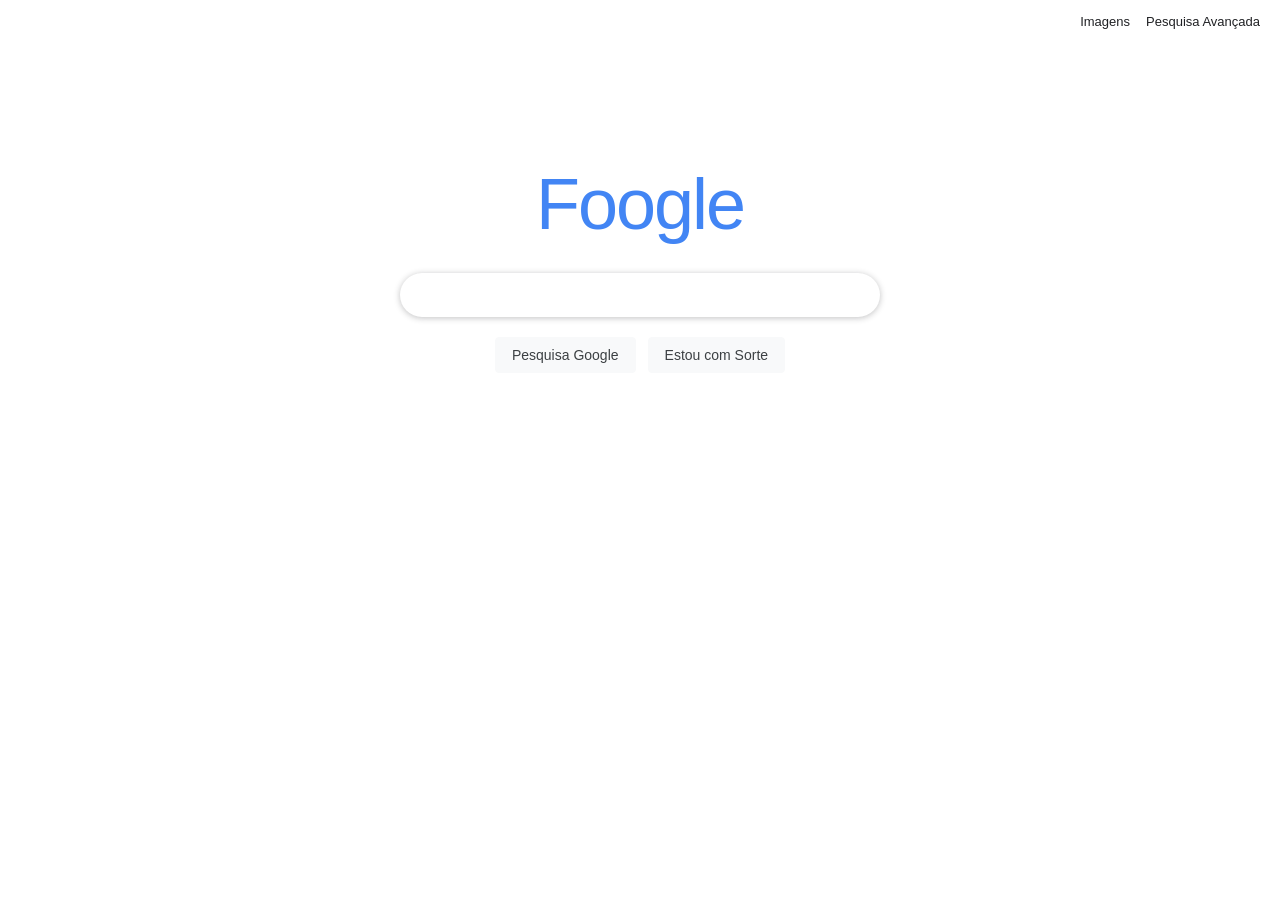
<file: Projeto 0/index.html>
<!DOCTYPE html>
<html lang="pt">

<head>
    <meta charset="UTF-8">
    <title>Foogle</title>
    <link rel="stylesheet" href="style.css">
</head>

<body>

    <nav class="navbar">
        <a href="images.html">Imagens</a>
        <a href="advanced.html">Pesquisa Avançada</a>
    </nav>

    <main class="center-layout">
        <h1 class="logo">Foogle</h1>
        <form action="https://www.google.com/search" method="get">
            <input type="text" name="q" class="searchbar" autofocus>
            <div class="button-row">
                <input type="submit" value="Pesquisa Google" class="searchbutton">
                <input type="submit" name="btnI" value="Estou com Sorte" class="searchbutton">
            </div>
        </form>
    </main>

</body>

</html>
</file>
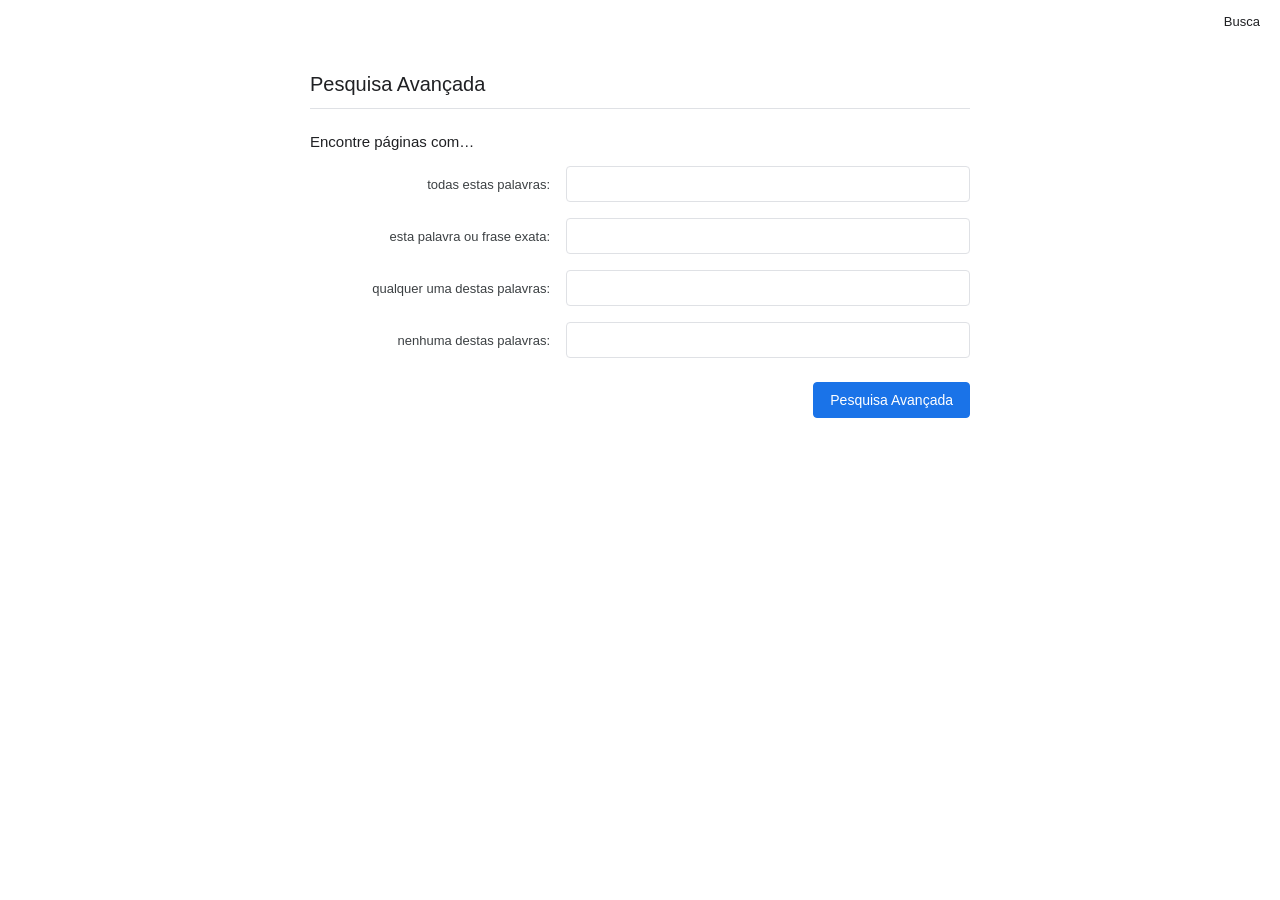
<file: Projeto 0/advanced.html>
<!DOCTYPE html>
<html lang="pt">

<head>
    <meta charset="UTF-8">
    <title>Pesquisa Avançada - Foogle</title>
    <link rel="stylesheet" href="style.css">
</head>

<body>

    <nav class="navbar">
        <a href="index.html">Busca</a>
    </nav>

    <main class="advanced-layout">
        <h2 class="advanced-title">Pesquisa Avançada</h2>
        <hr class="divider">

        <form action="https://www.google.com/search" method="get">

            <p class="section-label">Encontre páginas com…</p>

            <div class="field-group">
                <label for="as_q">todas estas palavras:</label>
                <input type="text" id="as_q" name="as_q" class="searchbar-adv">
            </div>

            <div class="field-group">
                <label for="as_epq">esta palavra ou frase exata:</label>
                <input type="text" id="as_epq" name="as_epq" class="searchbar-adv">
            </div>

            <div class="field-group">
                <label for="as_oq">qualquer uma destas palavras:</label>
                <input type="text" id="as_oq" name="as_oq" class="searchbar-adv">
            </div>

            <div class="field-group">
                <label for="as_eq">nenhuma destas palavras:</label>
                <input type="text" id="as_eq" name="as_eq" class="searchbar-adv">
            </div>

            <div class="advanced-button-row">
                <input type="submit" value="Pesquisa Avançada" class="searchbutton searchbutton-blue">
            </div>

        </form>
    </main>

</body>

</html>
</file>
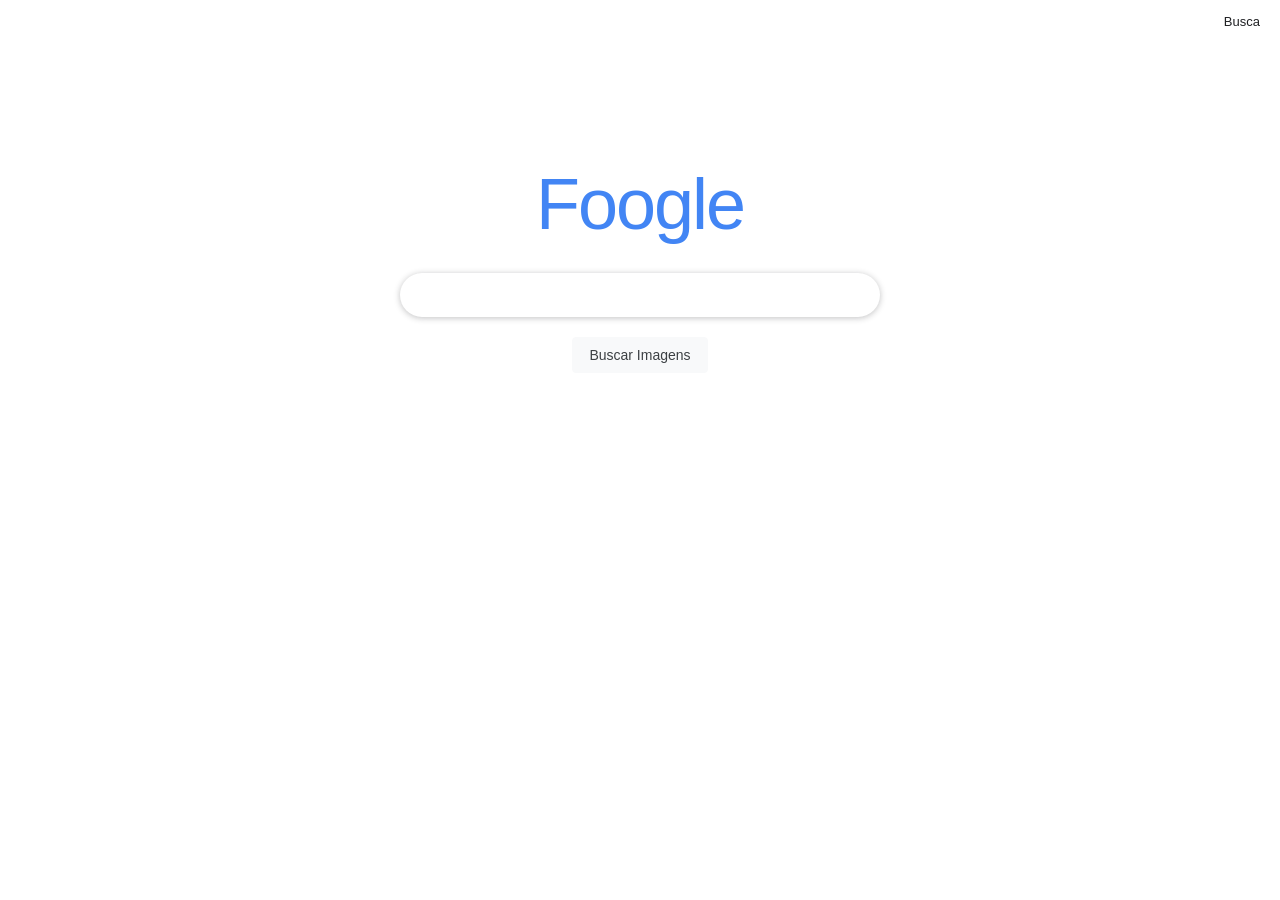
<file: Projeto 0/images.html>
<!DOCTYPE html>
<html lang="pt">

<head>
    <meta charset="UTF-8">
    <title>Foogle Imagens</title>
    <link rel="stylesheet" href="style.css">
</head>

<body>

    <nav class="navbar">
        <a href="index.html">Busca</a>
    </nav>

    <main class="center-layout">
        <h1 class="logo">Foogle</h1>
        <form action="https://www.google.com/search" method="get">
            <input type="hidden" name="tbm" value="isch">
            <input type="text" name="q" class="searchbar" autofocus>
            <div class="button-row">
                <input type="submit" value="Buscar Imagens" class="searchbutton">
            </div>
        </form>
    </main>

</body>

</html>
</file>
<file: Projeto 0/style.css>
/* =============================================
   RESET & BASE
   ============================================= */
* {
    box-sizing: border-box;
    margin: 0;
    padding: 0;
}

body {
    font-family: arial, sans-serif;
    font-size: 14px;
    color: #202124;
    background-color: #fff;
}

/* =============================================
   NAVBAR (canto superior direito)
   ============================================= */
.navbar {
    display: flex;
    justify-content: flex-end;
    align-items: center;
    gap: 16px;
    padding: 14px 20px;
}

.navbar a {
    color: #202124;
    text-decoration: none;
    font-size: 13px;
}

.navbar a:hover {
    text-decoration: underline;
}

/* =============================================
   LAYOUT CENTRAL (index + images)
   ============================================= */
.center-layout {
    display: flex;
    flex-direction: column;
    align-items: center;
    padding-top: 120px;
}

/* =============================================
   LOGO
   ============================================= */
.logo {
    font-size: 72px;
    font-weight: 400;
    color: #4285f4;
    margin-bottom: 28px;
    letter-spacing: -2px;
}

/* =============================================
   BARRA DE PESQUISA
   ============================================= */
.searchbar {
    width: 480px;
    height: 44px;
    padding: 0 20px;
    border: 1px solid #dfe1e5;
    border-radius: 24px;
    font-size: 16px;
    color: #202124;
    outline: none;
    display: block;
    transition: box-shadow 0.2s;
}

.searchbar:hover,
.searchbar:focus {
    box-shadow: 0 1px 6px rgba(32, 33, 36, 0.28);
    border-color: rgba(223, 225, 229, 0);
}

/* =============================================
   BOTÕES (index + images)
   ============================================= */
.button-row {
    display: flex;
    justify-content: center;
    gap: 12px;
    margin-top: 20px;
}

.searchbutton {
    background-color: #f8f9fa;
    border: 1px solid #f8f9fa;
    border-radius: 4px;
    color: #3c4043;
    font-size: 14px;
    padding: 0 16px;
    height: 36px;
    cursor: pointer;
    transition: background-color 0.2s, border-color 0.2s, box-shadow 0.2s;
}

.searchbutton:hover {
    background-color: #f1f3f4;
    border-color: #dadce0;
    box-shadow: 0 1px 2px rgba(60, 64, 67, 0.3);
}

/* =============================================
   BOTÃO AZUL (pesquisa avançada)
   ============================================= */
.searchbutton-blue {
    background-color: #1a73e8;
    border-color: #1a73e8;
    color: #fff;
}

.searchbutton-blue:hover {
    background-color: #1765cc;
    border-color: #1765cc;
    box-shadow: 0 1px 3px rgba(60, 64, 67, 0.3);
}

/* =============================================
   LAYOUT PESQUISA AVANÇADA
   ============================================= */
.advanced-layout {
    max-width: 700px;
    margin: 30px auto;
    padding: 0 20px;
}

.advanced-title {
    font-size: 20px;
    font-weight: 400;
    color: #202124;
    margin-bottom: 12px;
}

.divider {
    border: none;
    border-top: 1px solid #dfe1e5;
    margin-bottom: 24px;
}

.section-label {
    font-size: 15px;
    font-weight: 500;
    color: #202124;
    margin-bottom: 16px;
}

/* Cada linha: label + input */
.field-group {
    display: flex;
    align-items: center;
    margin-bottom: 16px;
    gap: 16px;
}

.field-group label {
    width: 240px;
    text-align: right;
    font-size: 13px;
    color: #3c4043;
    flex-shrink: 0;
}

.searchbar-adv {
    flex: 1;
    height: 36px;
    padding: 0 12px;
    border: 1px solid #dfe1e5;
    border-radius: 4px;
    font-size: 14px;
    color: #202124;
    outline: none;
    transition: border-color 0.2s, box-shadow 0.2s;
}

.searchbar-adv:focus {
    border-color: #4285f4;
    box-shadow: 0 0 0 2px rgba(66, 133, 244, 0.2);
}

.advanced-button-row {
    display: flex;
    justify-content: flex-end;
    margin-top: 24px;
}
</file>
